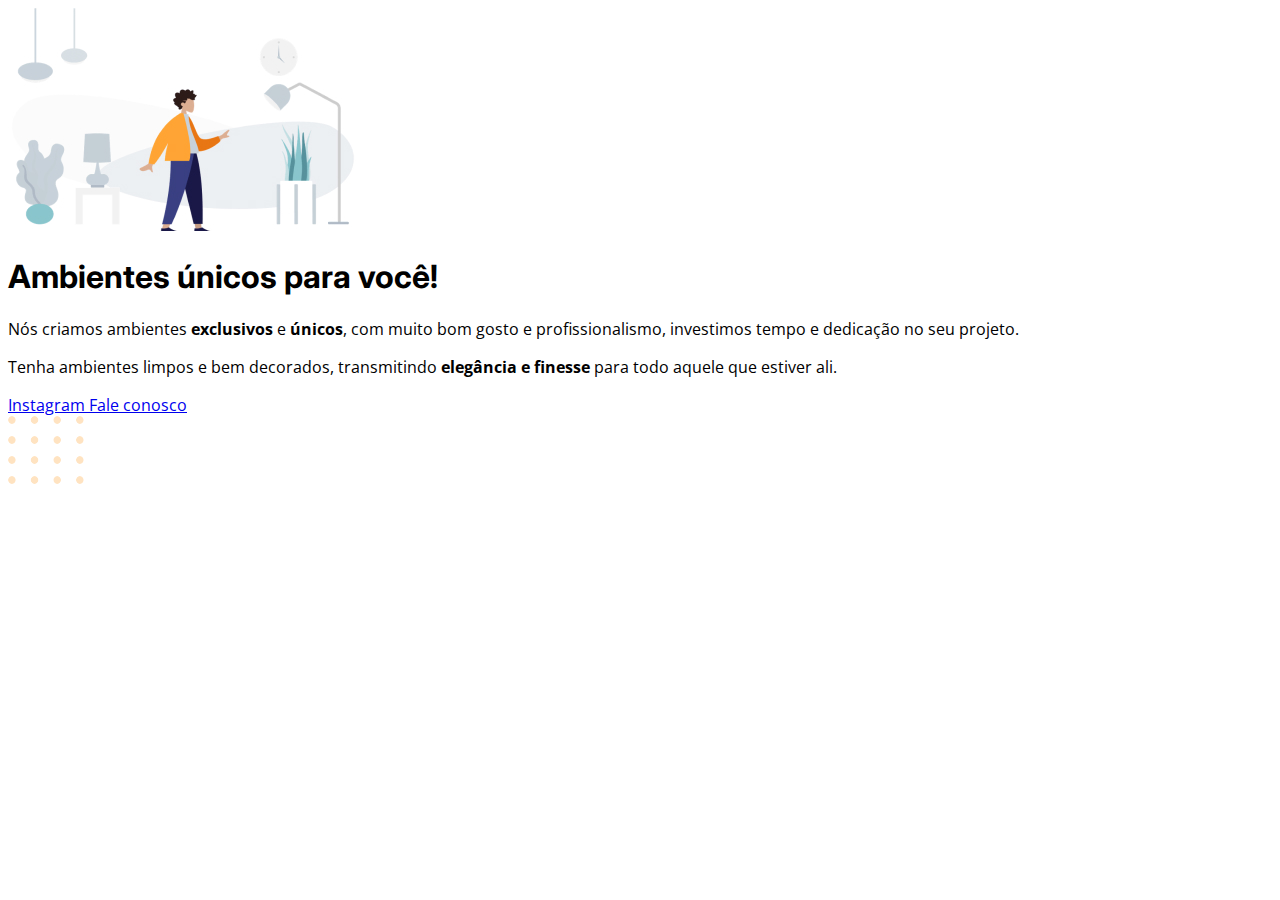
<file: Rocketseat/Trilha Explorer/Stage 02/Projeto 01/index.html>
<!DOCTYPE html>

<html lang="pt-br">

  <head>
    <link rel="preconnect" href="https://fonts.googleapis.com">
    <link rel="preconnect" href="https://fonts.gstatic.com" crossorigin>

    <meta charset="UTF-8">
    <meta name="viewport" content="width=device-width, initial-scale=1.0">

    <title>Ambientes personalizados</title>
    
    <link href="https://fonts.googleapis.com/css2?family=Inter:wght@400;700&family=Open+Sans:wght@400;700&display=swap" rel="stylesheet">

    <link rel="stylesheet" href="style.css">
  </head>

  <body>

    <div id="hero">
      <img src="images/img1.jpg" alt="Desenho de uma pessoa em uma sala com móveis">

      <h1>
        Ambientes <span>únicos</span> para você!
      </h1>

      <p>
        Nós criamos ambientes <strong>exclusivos</strong> e <strong>únicos</strong>, com muito bom gosto e profissionalismo, investimos tempo e <span>dedicação no seu projeto.</span>
      </p>

      <p>
        Tenha <span>ambientes limpos</span> e bem decorados, transmitindo <strong>elegância e finesse</strong> para todo aquele que estiver ali.
      </p>
    </div>

    <div id="footer">
      <a href="https://instagram.com/ambientespersonalizados">
        Instagram
      </a>

      <a href="mailto:contato@ambientespersonalizados.com">
        Fale conosco
      </a>
    </div>

    <img 
      id="balls"
      src="images/balls.svg" 
      alt="Bolinhas laranjadas no canto direito inferior da tela"
    />

  </body>
  
</html>
</file>
<file: Rocketseat/Trilha Explorer/Stage 02/Projeto 01/style.css>
h1 {
  font-family: 'Inter', sans-serif;
}

body {
  font-family: 'Open Sans', sans-serif;
}
</file>
